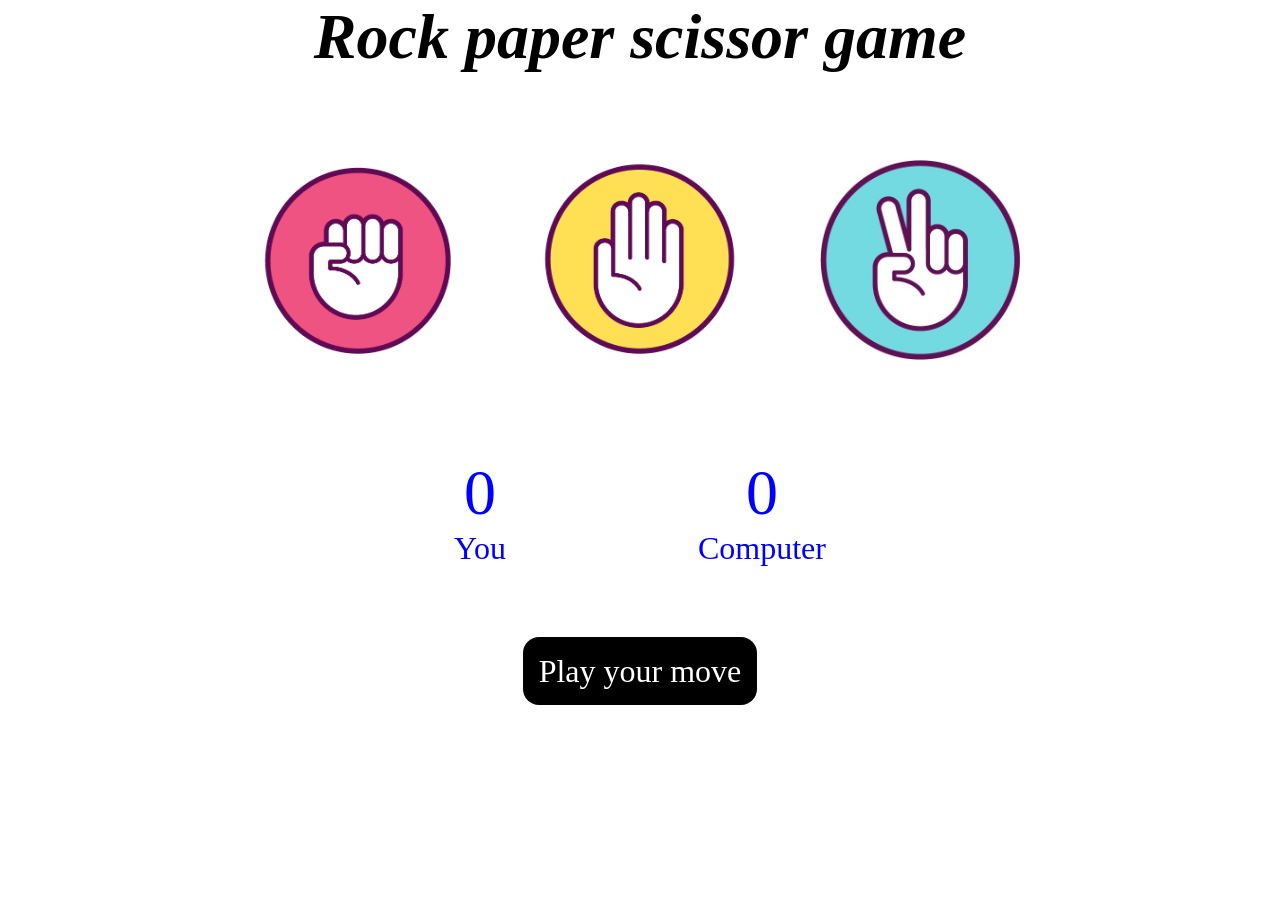
<file: index.html>
<!DOCTYPE html>
<html lang="en">
<head>
    <meta charset="UTF-8">
    <meta name="viewport" content="width=device-width, initial-scale=1.0">
    <title>rock paper scissor game</title>
    <link rel="stylesheet" href="project1.css">
</head>
<body>
    <h1>Rock paper scissor game </h1>
    
    <div class="choices">
        <div class="choice" id="rock">
            <img src="rock2.png">
        </div>
         <div class="choice" id="paper">
            <img src="paper2.png">
        </div>
         <div class="choice" id="scissor">
            <img src="scissor.jpg">
        </div>
    </div>

    <div class="score-board">
        <div class="score">
            <p id="user">0</p>
            <p>You</p>
        </div>
        <div class="score">
            <p id="computer">0</p>
            <p>Computer</p>
        </div>
    </div>

    <div class="msg-container">
        <p id="msg">Play your move</p>
    </div>
    <script src="project1.js" ></script>
</body>
</html>
</file>
<file: project1.css>
*{
    margin: 0;
    padding: 0; /* element er gap remove kore */
    text-align: center;
}

h1{
    color: black;
    height: 5rem; 
    font-size: 4rem;
    font-style: italic;
}

.choice{
    height: 200px;
    width: 200px;
}

img{
    height: 200px;
    width: 200px;
    object-fit: cover;
    transition: all 0.3s ease-in-out;
}

img:hover{
    cursor: pointer;
    transform: translateY(-15px) scale(1.05);
    filter: drop-shadow(0 15px 10px rgba(0, 0, 0, 0.3));
}

/*  transition: all 0.3s ease-in-out;: এটি ইমেজের নরমাল স্টেট এবং হোভার স্টেটের মধ্যে একটি মসৃণ পরিবর্তন তৈরি করে। 
এটি না দিলে ছবি হুট করে লাফ দিয়ে উপরে উঠে যাবে।
transform: translateY(-15px): translateY মানে লম্বালম্বি অক্ষ। মাইনাস (-) মান দিলে এলিমেন্ট উপরের দিকে যায়।
scale(1.05): এটি ছবিকে ৫% বড় করে দেখাবে, যা ইন্টারঅ্যাক্টিভ অনুভূতি দেয়।
filter: drop-shadow(...): যেহেতু ছবি উপরে উঠছে, তাই নিচে একটি ছায়া (shadow) থাকলে এটি দেখতে অনেক বাস্তবসম্মত লাগে। */

.choices{
    display: flex;
    align-items: center;
    justify-content: center;
    gap: 5rem;
    margin-top: 5rem;
}

.score-board{
    color: blue;
    display: flex;
    gap: 12rem;
    justify-content: center;
    margin-top: 6rem;
    font-size: 2rem;   
}

#user,#computer{
    font-size: 4rem;
}

.msg-container{
    margin-top: 5rem;
}

#msg{
    color: white;
    background-color: black;
    line-height: 3rem;
    font-size: 2rem;
    display: inline; /* block black er jnno*/
    padding: 1rem; /* box boro krar jnno */
    border-radius: 1rem; /* curve krar jnno */
}
</file>
